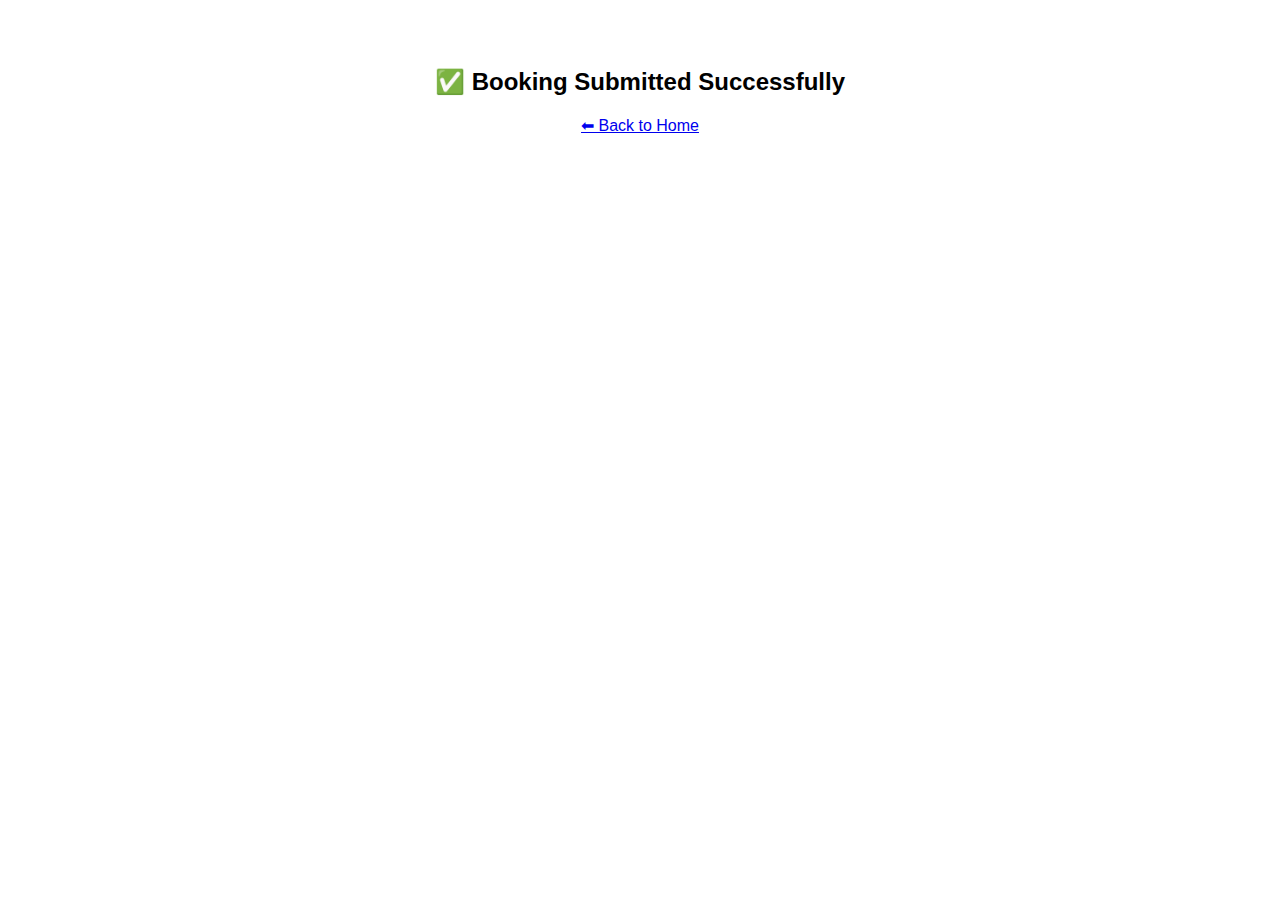
<file: Frontend/success.html>
<!DOCTYPE html>
<html>
<head>
  <title>Booking Submitted</title>
  <meta name="viewport" content="width=device-width, initial-scale=1.0">
</head>
<body style="text-align:center;padding:40px;font-family:Arial">

  <h2>✅ Booking Submitted Successfully</h2>
  <p id="msg"></p>

  <a href="index.html">⬅ Back to Home</a>

  <script>
    const params = new URLSearchParams(window.location.search);
    const id = params.get("booking_id");

    if (id) {
      document.getElementById("msg").innerText =
        "Your booking ID is #" + id + ". We will contact you soon.";
    }
  </script>

</body>
</html>
</file>
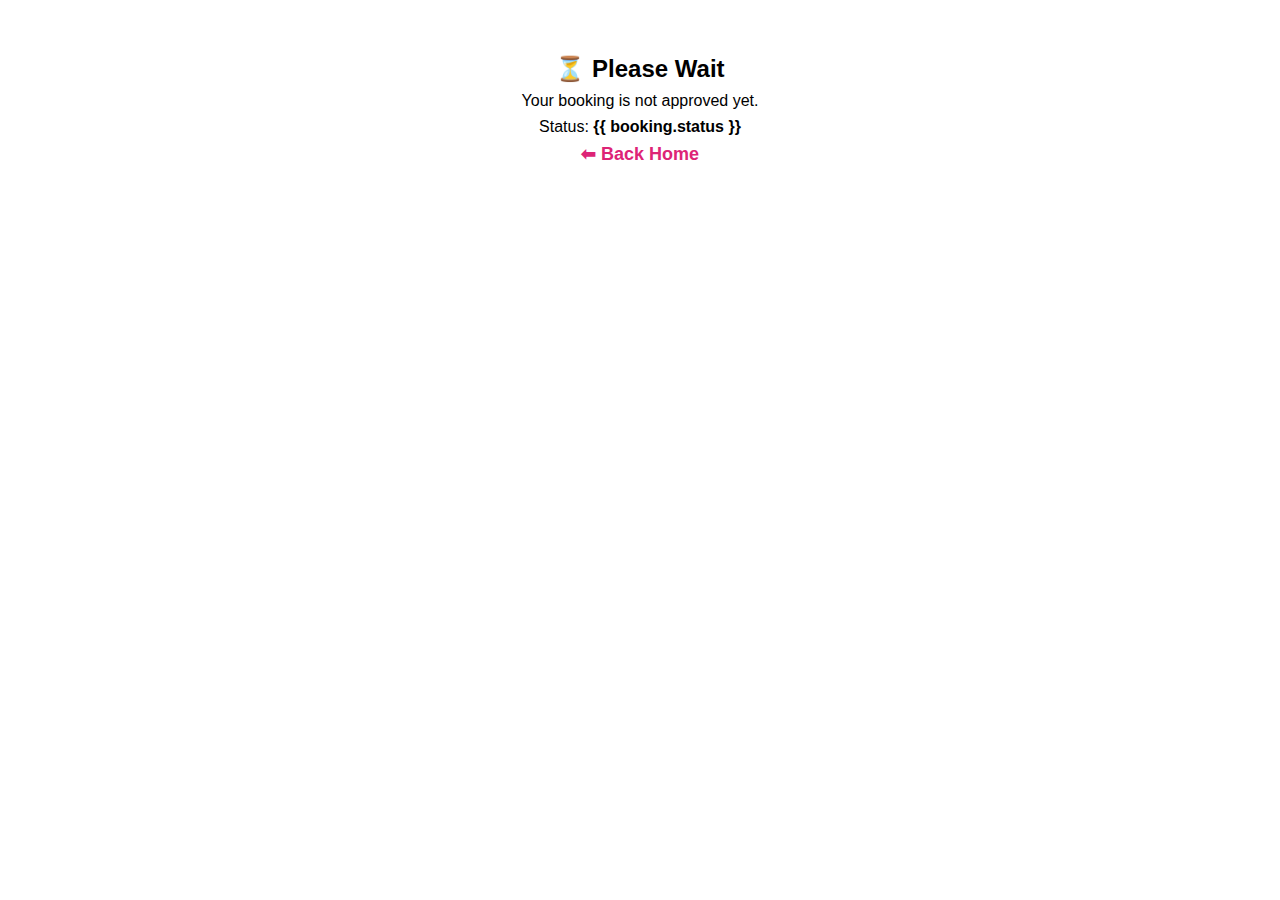
<file: templates/payment_wait.html>
<!DOCTYPE html>
<html>
<head>
  <meta charset="UTF-8">
  <title>Payment Not Available</title>
  <link rel="stylesheet" href="/static/style.css">
</head>
<body>
<section class="section">
  <h2>⏳ Please Wait</h2>
  <p>Your booking is not approved yet.</p>
  <p>Status: <b>{{ booking.status }}</b></p>
  <a class="insta" href="/">⬅ Back Home</a>
</section>
</body>
</html>
</file>
<file: static/style.css>
* {
    margin: 0;
    padding: 0;
    box-sizing: border-box;
    font-family: Arial, sans-serif;
}

body {
    line-height: 1.6;
}

/* ✅ Smooth scroll */
html {
    scroll-behavior: smooth;
}

.hero {
    background: linear-gradient(to right, #ff512f, #dd2476);
    color: white;
    text-align: center;
    padding: 60px 20px;
}

.hero button {
    margin-top: 20px;
    padding: 12px 25px;
    background: white;
    color: #dd2476;
    border: none;
    font-size: 16px;
    cursor: pointer;
    border-radius: 5px;
}

.section {
    padding: 50px 20px;
    text-align: center;
}

.bg {
    background: #f7f7f7;
}

.grid {
    display: grid;
    grid-template-columns: repeat(auto-fit, minmax(220px, 1fr));
    gap: 20px;
    margin-top: 30px;
}

.card, .price-card {
    background: white;
    padding: 20px;
    border-radius: 8px;
    box-shadow: 0 0 10px rgba(0,0,0,0.1);
}

.price-card ul {
    list-style: none;
    margin-top: 10px;
}

.slider {
    display: flex;
    align-items: center;
    justify-content: center;
    gap: 10px;
}

.slider img {
    width: 90%;
    max-width: 600px;
    border-radius: 10px;
}

.nav {
    font-size: 24px;
    background: none;
    border: none;
    cursor: pointer;
}

form {
    max-width: 400px;
    margin: auto;
}

form input, form select, form textarea {
    width: 100%;
    padding: 10px;
    margin: 10px 0;
}

form button {
    width: 100%;
    padding: 12px;
    background: #dd2476;
    color: white;
    border: none;
    font-size: 16px;
    cursor: pointer;
}

.insta {
    display: inline-block;
    font-size: 18px;
    color: #dd2476;
    text-decoration: none;
    font-weight: bold;
}

footer {
    background: #111;
    color: white;
    text-align: center;
    padding: 15px;
}

button:hover {
    opacity: 0.8;
}


/* ✅ Navbar */
.navbar {
  position: sticky;
  top: 0;
  background: white;
  display: flex;
  justify-content: space-between;
  align-items: center;
  padding: 12px 20px;
  box-shadow: 0 2px 10px rgba(0,0,0,0.1);
  z-index: 999;
}

.navbar h2 {
  color: #dd2476;
  font-size: 20px;
}

.nav-links {
  display: flex;
  gap: 15px;
}

.nav-links a {
  text-decoration: none;
  color: #333;
  font-weight: bold;
  transition: 0.3s;
}

.nav-links a:hover {
  color: #dd2476;
}

/* ✅ Mobile menu button */
.menu-btn {
  display: none;
  font-size: 22px;
  border: none;
  background: none;
  cursor: pointer;
}

/* ✅ Scroll Animation */
.reveal {
  opacity: 0;
  transform: translateY(40px);
  transition: 0.8s ease;
}

.reveal.active {
  opacity: 1;
  transform: translateY(0);
}

/* ✅ Mobile Responsive navbar */
@media(max-width: 768px) {
  .menu-btn {
    display: block;
  }

  .nav-links {
    display: none;
    flex-direction: column;
    width: 100%;
    background: white;
    position: absolute;
    top: 55px;
    left: 0;
    padding: 15px;
    box-shadow: 0 2px 10px rgba(0,0,0,0.1);
  }

  .nav-links.show {
    display: flex;
  }
}

/* ✅ Google Map Responsive */
.map {
  width: 100%;
  max-width: 900px;
  height: 350px;
  border: 0;
  border-radius: 12px;
  margin-top: 20px;
  box-shadow: 0 0 10px rgba(0,0,0,0.12);
}

@media(max-width: 600px){
  .map{
    height: 260px;
  }
}
</file>
